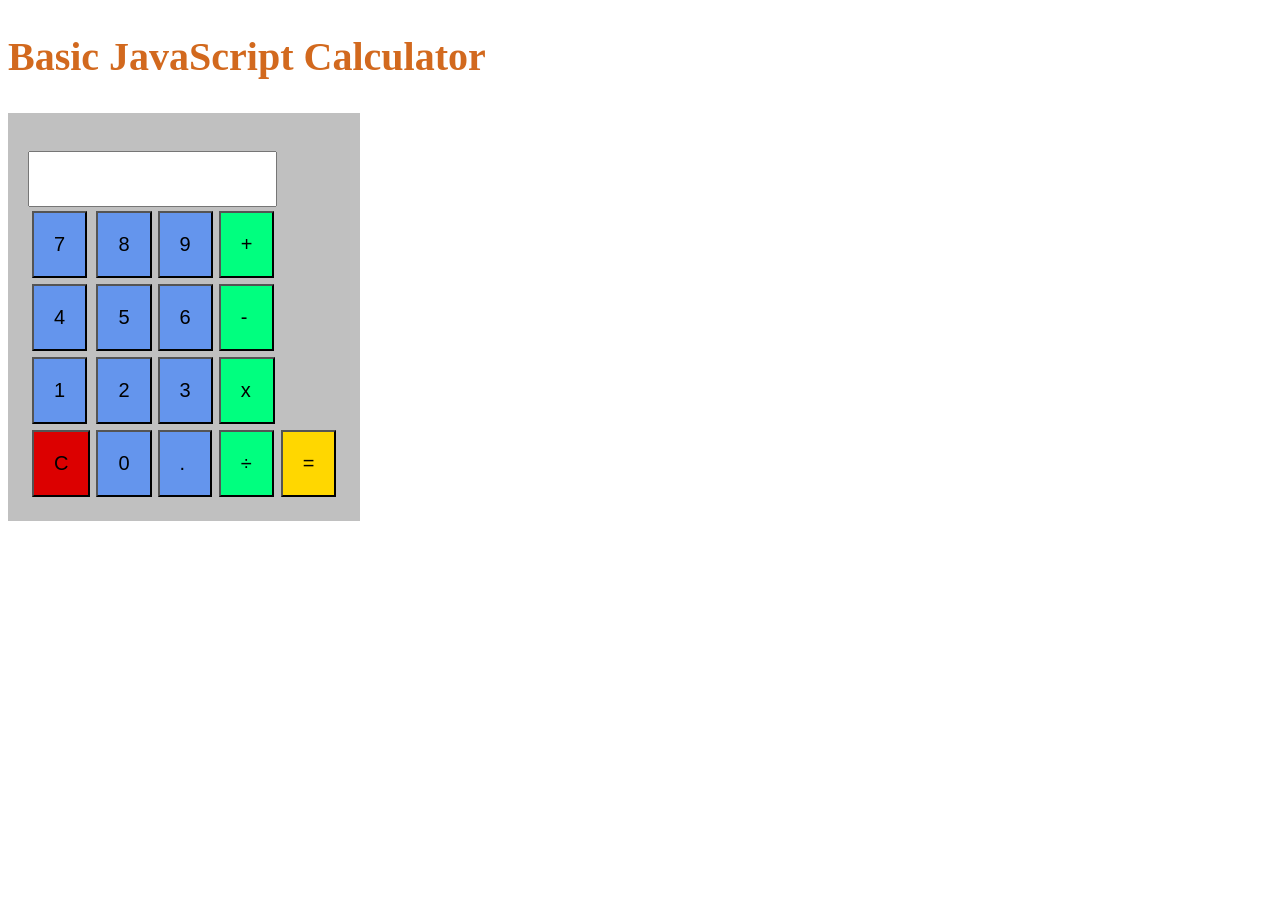
<file: index.html>
<!DOCTYPE html>
<html lang="en">
  <head>
    <meta charset="UTF-8" />
    <meta name="viewport" content="width=device-width, initial-scale=1.0" />
    <link rel="stylesheet" href="mystyle.css" />
    <title>Simple Calculator</title>
  </head>
  <body>
    <h2>Basic JavaScript Calculator</h2>
    <div class="holder">
      <br />
      <input type="text" id="disp" />
      <table>
        <tr>
          <td>
            <input type="button" value="7" onclick="display('7')" />
          </td>
          <td>
            <input type="button" value="8" onclick="display('8')" />
          </td>
          <td>
            <input type="button" value="9" onclick="display('9')" />
          </td>
          <td class="sym">
            <input type="button" value="+" onclick="display('+')" />
          </td>
        </tr>
        <tr>
          <td>
            <input type="button" value="4" onclick="display('4')" />
          </td>
          <td>
            <input type="button" value="5" onclick="display('5')" />
          </td>
          <td>
            <input type="button" value="6" onclick="display('6')" />
          </td>
          <td class="minus">
            <input type="button" value="-" onclick="display('-')" />
          </td>
        </tr>
        <tr>
          <td>
            <input type="button" value="1" onclick="display('1')" />
          </td>
          <td>
            <input type="button" value="2" onclick="display('2')" />
          </td>
          <td>
            <input type="button" value="3" onclick="display('3')" />
          </td>
          <td class="multiply">
            <input type="button" value="x" onclick="display('*')" />
          </td>
        </tr>
        <tr>
          <td class="clear">
            <input type="button" value="C" onclick="backspace()" />
          </td>
          <td>
            <input type="button" value="0" onclick="display('0')" />
          </td>
          <td class="decimal">
            <input type="button" value="." onclick="display('.')" />
          </td>
          <td class="sym">
            <input type="button" value="÷" onclick="display('/')" />
          </td>
          <td><input type="button" value="=" onclick="answer()" /></td>
        </tr>
      </table>
    </div>
    <script src="calc.js" , type="text/javascript"></script>
  </body>
</html>
</file>
<file: mystyle.css>
/*Body styling*/
.holder {
  background-color: silver;
  padding: 20px;
  width: fit-content;
}

/*Heading styling*/
h2 {
  color: chocolate;
  font-size: 40px;
}

/*Styling for all inputs with type button*/
input[type="button"] {
  padding: 20px;
  font-size: 20px;
  margin: 1px;
  background-color: cornflowerblue;
}

/*Styling for inputs with type text*/
input[type="text"] {
  width: 241px;
  height: 50px;
  font-size: 30px;
}

/*Styling for when cursor hover on button*/
input[type="button"]:hover {
  background-color: aliceblue;
  color: blue;
}

/*Specific styling for sizing of minus button*/
.minus input {
  background-color: springgreen;
  padding: 20px;
  padding-right: 25px;
}

/*Specific styling for sizing of decimal button*/
.decimal input {
  padding: 20px;
  padding-right: 25px;
}

/*Specific styling for sizing of multiply button*/
.multiply input {
  background-color: springgreen;
  padding: 20px;
  padding-right: 22px;
}

/*Styling for clear button */
.clear input {
  background-color: rgb(220, 0, 0);
}

/*Specific styling for symbol buttons*/
.sym input {
  background-color: springgreen;
}

/*Specific styling for equal button*/
input[value="="] {
  background-color: gold;
}
</file>
